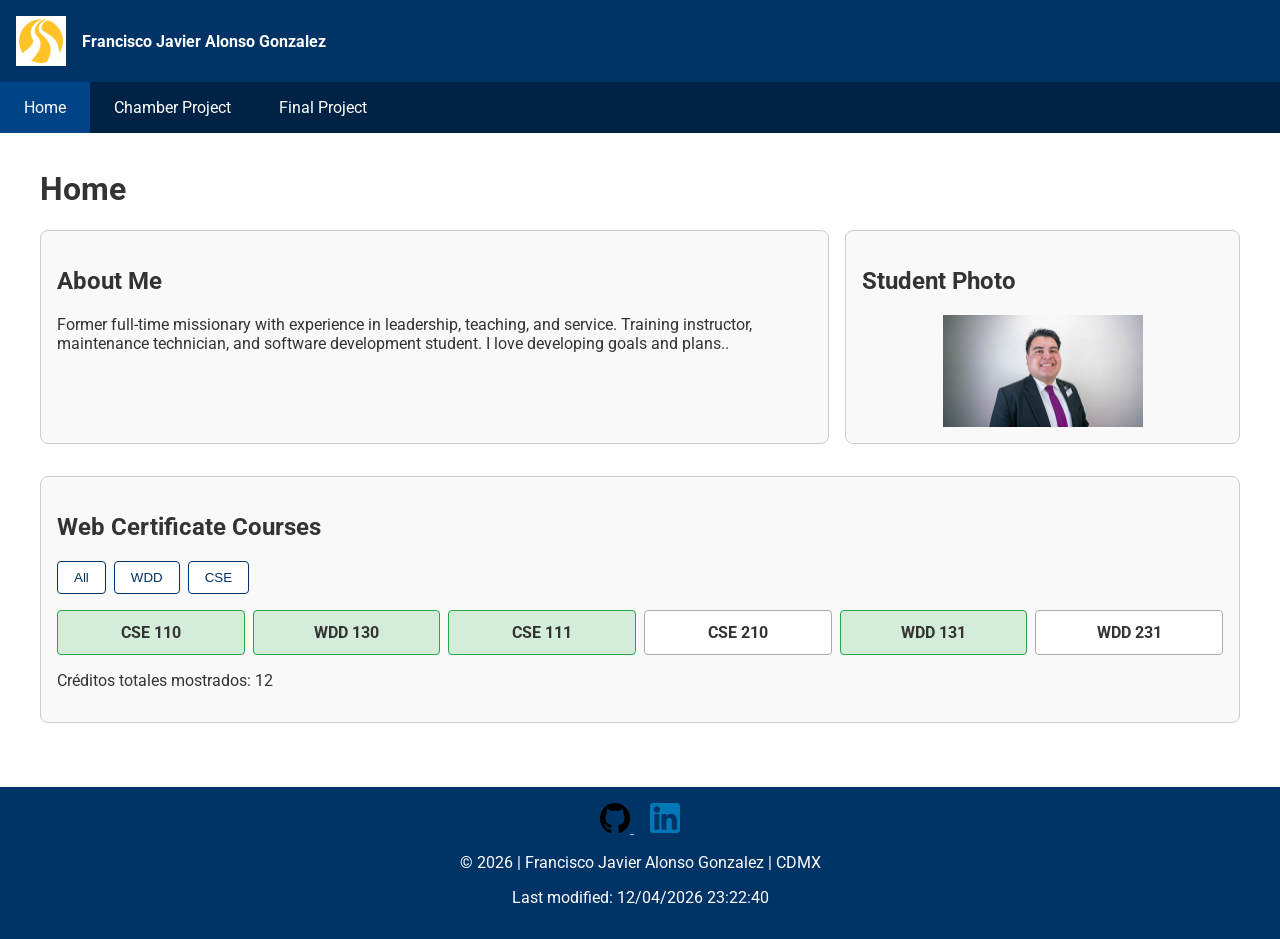
<file: index.html>
<!DOCTYPE html>
<html lang="es">
<head>
    <meta charset="UTF-8">
    <meta name="viewport" content="width=device-width, initial-scale=1.0">
    <title>WDD 231 - Web Frontend Development | Francisco Alonso</title>
    <meta name="description" content="WDD 231 Web Frontend Development I course home page created by Francisco Alonso featuring web certificate courses and dynamic project details.">
    <meta name="author" content="Francisco Javier Alonso Gonzalez">
    

    <link rel="preconnect" href="https://fonts.googleapis.com">
    <link rel="preconnect" href="https://fonts.gstatic.com" crossorigin>
    <link href="https://fonts.googleapis.com/css2?family=Roboto:wght@400;700&display=swap" rel="stylesheet">
    

    <link rel="stylesheet" href="styles/small.css">
    <link rel="stylesheet" href="styles/larger.css">

    <script src="scripts/navigation.js" defer></script>
    <script src="scripts/date.js" defer></script>
    <script src="scripts/course.js" defer></script>
</head>
<body>
    <header>
        <div class="logo-container">
            <img src="images/logo.png" alt="Website Logo" width="50" height="50">
            <span>Francisco Javier Alonso Gonzalez</span>
        </div>
        <button id="menu-button" aria-label="Open menu">☰</button>
    </header>

    <nav id="primary-nav">
        <ul>
            <li><a href="index.html" class="active">Home</a></li>
            <li><a href="#">Chamber Project</a></li>
            <li><a href="#">Final Project</a></li>
        </ul>
    </nav>

    <main>
        <h1>Home</h1>
        <div class="grid-container">
            <section class="card">
                <h2>About Me</h2>
                <p>Former full-time missionary with experience in leadership, teaching, and service. Training instructor, maintenance technician, and software development student. I love developing goals and plans..</p>
            </section>

            <section class="card">
                <h2>Student Photo</h2>
                <img src="images/profile.webp" alt="Student Photo" width="200" height="200">
            </section>

            <section class="card full-width">
                <h2>Web Certificate Courses</h2>
                <div class="filters">
                    <button id="all-btn">All</button>
                    <button id="wdd-btn">WDD</button>
                    <button id="cse-btn">CSE</button>
                </div>
                <div id="courses-container" class="courses-grid"></div>
                <p id="total-credits"></p>
            </section>
        </div>
    </main>

    <footer>
        <div class="socials">
    <a href="https://github.com/fcoalonso2199" target="_blank" rel="noopener" aria-label="Perfil de GitHub">
        <img src="images/github.svg" alt="GitHub" width="30" height="30">
    </a>
    <a href="https://www.linkedin.com/in/franciscojavieralonsog/" target="_blank" rel="noopener" aria-label="Perfil de LinkedIn">
        <img src="images/linkedin.svg" alt="LinkedIn" width="30" height="30">
    </a>
</div>
        <p>&copy; <span id="currentyear"></span> | Francisco Javier Alonso Gonzalez | CDMX</p>
        <p id="lastModified"></p>
    </footer>
</body>
</html>
</file>
<file: styles/small.css>
:root {
    --primary-color: #003366;
    --secondary-color: #e6f2ff;
    --completed-color: #d4edda;
    --text-color: #333333;
    --font-family: 'Roboto', sans-serif;
}

body {
    font-family: var(--font-family);
    margin: 0;
    padding: 0;
    color: var(--text-color);
}

header {
    background-color: var(--primary-color);
    color: white;
    display: flex;
    justify-content: space-between;
    align-items: center;
    padding: 1rem;
}

.logo-container {
    display: flex;
    align-items: center;
    gap: 1rem;
    font-weight: bold;
}

#menu-button {
    background: none;
    border: none;
    color: white;
    font-size: 2rem;
    cursor: pointer;
}

nav {
    display: none;
    background-color: #002244;
}

nav.open {
    display: block;
}

nav ul {
    list-style: none;
    margin: 0;
    padding: 0;
}

nav a {
    display: block;
    color: white;
    padding: 0.75rem 1rem;
    text-decoration: none;
}

nav a:hover, nav a.active {
    background-color: #004488;
}

main {
    padding: 1rem;
    max-width: 1200px;
    margin: 0 auto;
}

.card {
    border: 1px solid #ccc;
    border-radius: 8px;
    padding: 1rem;
    margin-bottom: 1rem;
    background-color: #f9f9f9;
}

.card img {
    max-width: 100%;
    height: auto;
    display: block;
    margin: 0 auto;
}

.filters {
    display: flex;
    gap: 0.5rem;
    margin-bottom: 1rem;
}

.filters button {
    padding: 0.5rem 1rem;
    border: 1px solid var(--primary-color);
    background-color: white;
    color: var(--primary-color);
    cursor: pointer;
    border-radius: 4px;
}

.filters button:hover {
    background-color: var(--primary-color);
    color: white;
}

.courses-grid {
    display: grid;
    grid-template-columns: repeat(auto-fit, minmax(120px, 1fr));
    gap: 0.5rem;
}

.course-card {
    border: 1px solid #aaa;
    padding: 0.75rem;
    border-radius: 4px;
    text-align: center;
    background-color: #fff;
    font-weight: bold;
}

.course-card.completed {
    background-color: var(--completed-color);
    border-color: #28a745;
}

footer {
    background-color: var(--primary-color);
    color: white;
    text-align: center;
    padding: 1rem;
    margin-top: 2rem;
}

footer a {
    color: #88ccff;
    margin: 0 0.5rem;
}
</file>
<file: styles/larger.css>
@media (min-width: 768px) {
    #menu-button {
        display: none;
    }

    nav {
        display: block;
    }

    nav ul {
        display: flex;
        justify-content: flex-start;
    }

    nav a {
        padding: 1rem 1.5rem;
    }

    .grid-container {
        display: grid;
        grid-template-columns: 2fr 1fr;
        gap: 1rem;
    }

    .full-width {
        grid-column: 1 / -1;
    }
}
</file>
